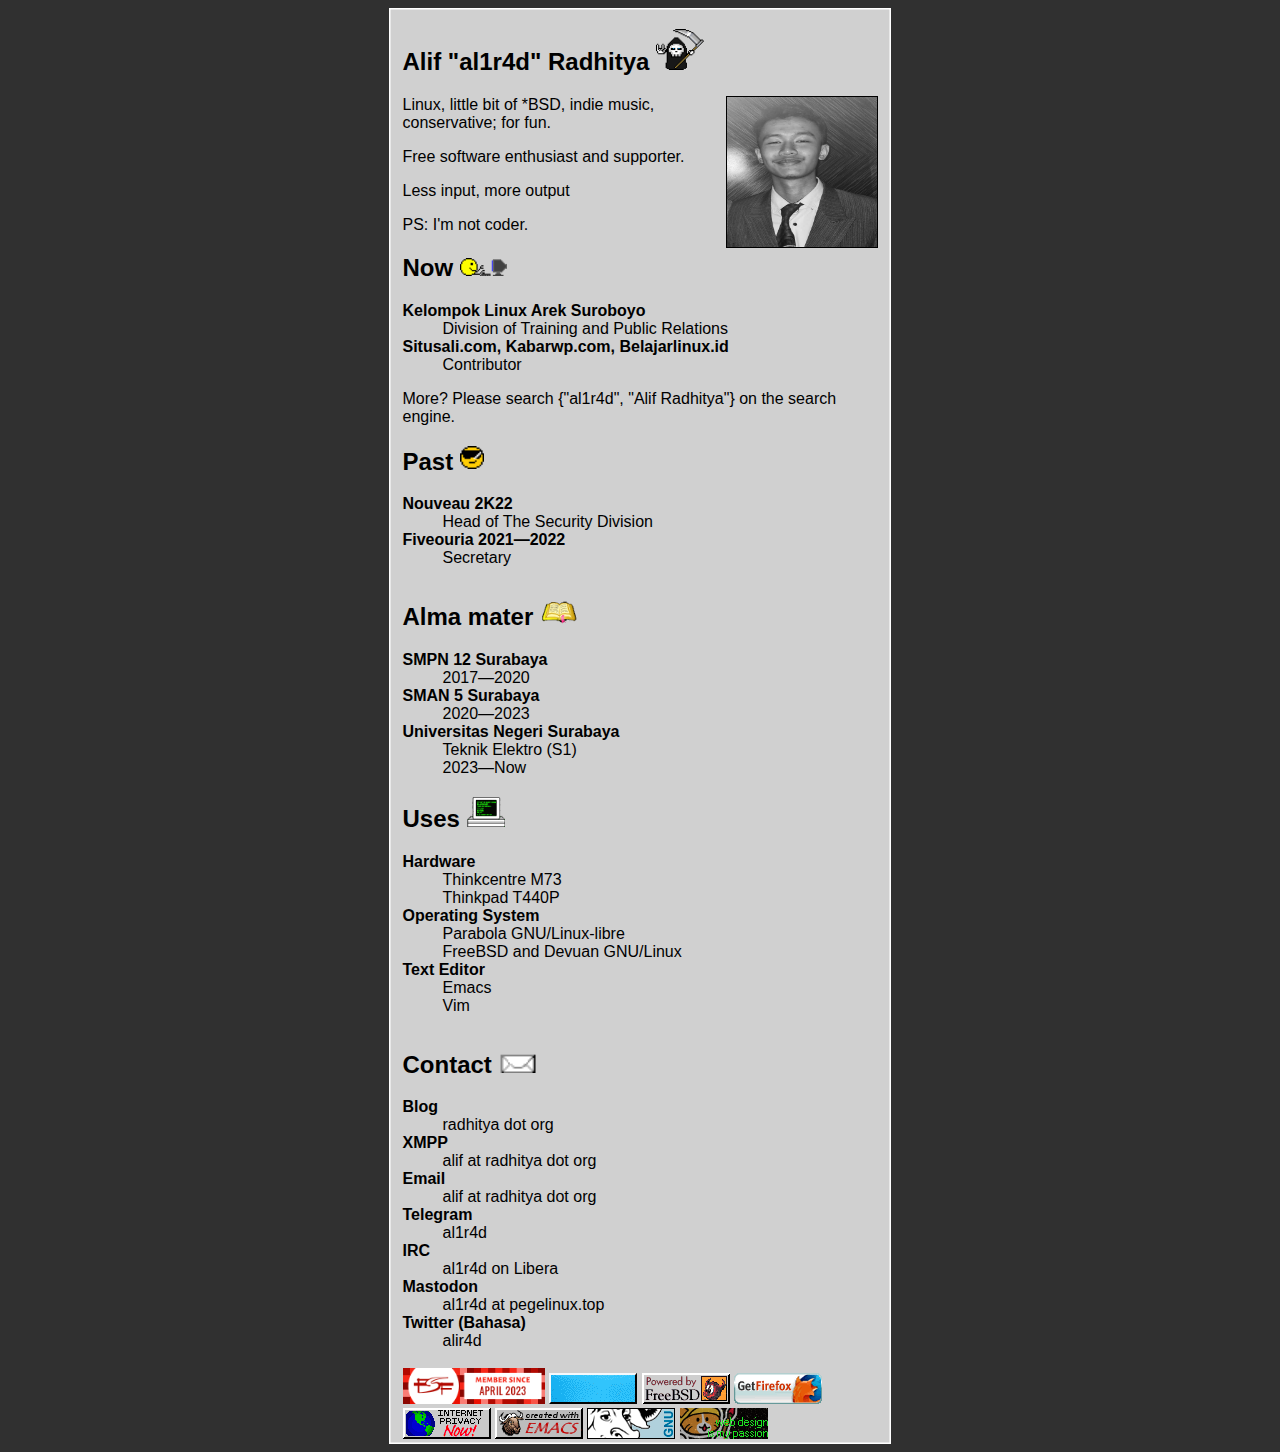
<file: index.html>
<!DOCTYPE html>
<html>
  <head>
    <title>Alif Radhitya Wardana</title>
    <link rel="icon" type="image/x-icon" href="favicon.ico">
    <meta name="viewport" content="width=device-width, initial-scale=1"/>
    <link type="text/css" rel="stylesheet" href="style.css"/> 
  </head>
  <body>
    <main>
      <div class="container">
	<div class="main">
	  <div>
	    <h2>Alif "al1r4d" Radhitya <img style="width:10%" src="reapermetal.gif"></h2>
	  </div>
	  <div style="float:right">
	    <img src="alif.jpg" style="margin-left: 5px;border:1.5px solid black;height:150px;width:150px" >
	  </div>
	  <div>
	    <p>Linux, little bit of *BSD, indie music, conservative; for fun.</p>
	    <p>Free software enthusiast and supporter.</p>
	    <p>Less input, more output</p>
	    <p>PS: I'm not coder.</p>
	  </div>
	  <h2>Now <img style="width:10%" src="currently.gif"></h2>
	  <dt>Kelompok Linux Arek Suroboyo</dt>
	  <dd>Division of Training and Public Relations</dd>
	  <dt>Situsali.com, Kabarwp.com, Belajarlinux.id</dt>
	  <dd>Contributor</dd>
	  <p>More? Please search {"al1r4d", "Alif Radhitya"} on the search engine.</p>
	  <h2>Past <img style="width:5%" src="cooldude.gif"></h2>
	  <dt>Nouveau 2K22</dt>
	  <dd>Head of The Security Division</dd>
	  <dt>Fiveouria 2021—2022</dt>
	  <dd>Secretary</dd>
	  <h2>Alma mater <img style="width:8%" src="school.gif"></h2>
	  <dt>SMPN 12 Surabaya</dt>
	  <dd>2017—2020</dd>
	  <dt>SMAN 5 Surabaya</dt>
	  <dd>2020—2023</dd>
	  <dt>Universitas Negeri Surabaya</dt>
	  <dd>Teknik Elektro (S1)</dd>
	  <dd>2023—Now</dd>
	  <h2>Uses <img style="width:8%" src="image003.gif"></h2>
	  <dt>Hardware</dt>
	  <dd>Thinkcentre M73</dd>
	  <dd>Thinkpad T440P</dd>
	  <dt>Operating System</dt>
	  <dd>Parabola GNU/Linux-libre</dd>
	  <dd>FreeBSD and Devuan GNU/Linux</dd>
	  <dt>Text Editor</dt>
	  <dd>Emacs</dd>
	  <dd>Vim</dd>
	  <h2>Contact <img style="width:8%" src="email.gif"></h2>
	  <dt>Blog</dt>
	  <dd>radhitya dot org</dd>
	  <dt>XMPP</dt>
	  <dd>alif at radhitya dot org</dd>
	  <dt>Email</dt>
	  <dd>alif at radhitya dot org</dd>
	  <dt>Telegram</dt>
	  <dd>al1r4d</dd>
	  <dt>IRC</dt>
	  <dd>al1r4d on Libera</dd>
	  <dt>Mastodon</dt>
	  <dd>al1r4d at pegelinux.top</dd>
	  <dt>Twitter (Bahasa)</dt>
	  <dd>alir4d</dd>
	  <br>
	  <a rel="nofollow" href="https://fsf.org/"><img style="width:30%" src="fsf.png"></a>	
	  <a rel="nofollow" href="https://linux.org/"><img style="" src="linux_powered.gif"></a>
	  <a rel="nofollow" href="https://freebsd.org"><img style="" src="freebsd.gif"></a>
	  <a rel="nofollow" href="https://mozzila.org"><img style="" src="firefox.gif"></a>
	  <a rel="nofollow" href="https://eff.org"><img style="" src="internet-privacy.gif"></a>
	  <a rel="nofollow" href="https://gnu.org/software/emacs"><img style="" src="emacs2.gif"></a>
	  <a rel="nofollow" href="https://gnu.org"><img style="" src="gnu.png"></a>
	  <img style="" src="webpassion.gif">
</file>
<file: style.css>
body {
    background-color: #303030;
    font-family: 'Roboto', sans-serif;
}

.main {
        width: 95%;
    margin: 0 auto;

}
.container {
    background-color: #d0d0d0;
  padding: 1px;
  max-width: 500px;
  margin: 0 auto;
  flex-direction: row;
  justify-content: space-between;
  box-shadow: 0 0 0 1.5px White inset;
}

h1, h2, h3, h4, h5 {
    color: #000;
    font-family: 'Roboto', sans-serif;
    font-weight: 800;
}

details {
    color: #000;
}
a, p, li {
    color: #000;
    font-family: 'Roboto', sans-serif;
    font-weight: 300;
}
dd {	
	color: #000;
	    font-family: 'Roboto', sans-serif;
    font-weight: 300;
}
dt {	
	color: #000;
    font-family: 'Roboto', sans-serif;
    font-weight: 300;
	font-weight: bold;
}
</file>
